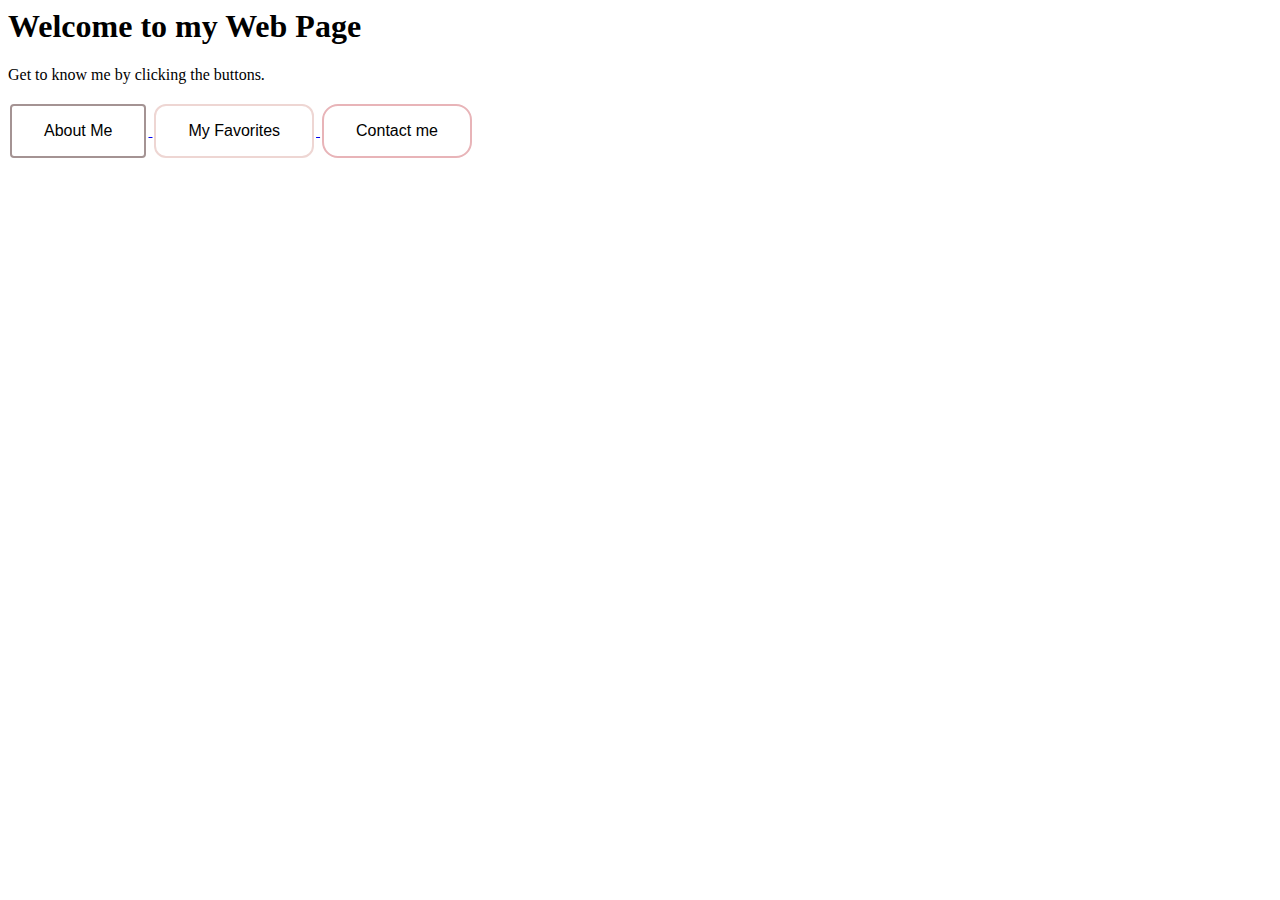
<file: Activity4.html>
<html>
<head>
<style>
.button {
  border: none;
  color: white;
  padding: 16px 32px;
  text-align: center;
  text-decoration: none;
  display: inline-block;
  font-size: 16px;
  margin: 4px 2px;
  transition-duration: 0.4s;
  cursor: pointer;
}

.button1 {
  background-color: white; 
  color: black; 
  border: 2px solid #A49393;
  border-radius: 4px;
}

.button1:hover {
  background-color: #A49393;
  color: white;
}

.button2 {
  background-color: white; 
  color: black; 
  border: 2px solid #EED6D3;
  border-radius: 12px;
}

.button2:hover {
  background-color: #EED6D3;
  color: black;
}
  .button3{
    background-color: white;
    color: black;
    border: 2px solid #E8B4B8;
    border-radius: 16px;
  }
  .button3:hover{
    background-color: #E8B4B8;
    color: white;
  }

</style>
</head>
<body>

<h1>Welcome to my Web Page</h1>

<p>Get to know me by clicking the buttons.</p>

<a href="index.html" target="_blank"><button class="button button1">About Me</button>
<a href="page1.html" target="_blank"><button class="button button2">My Favorites</button>
<a href="contact.html" target="_blank"><button class="button button3">Contact me</button>

</body>
</html>
</file>
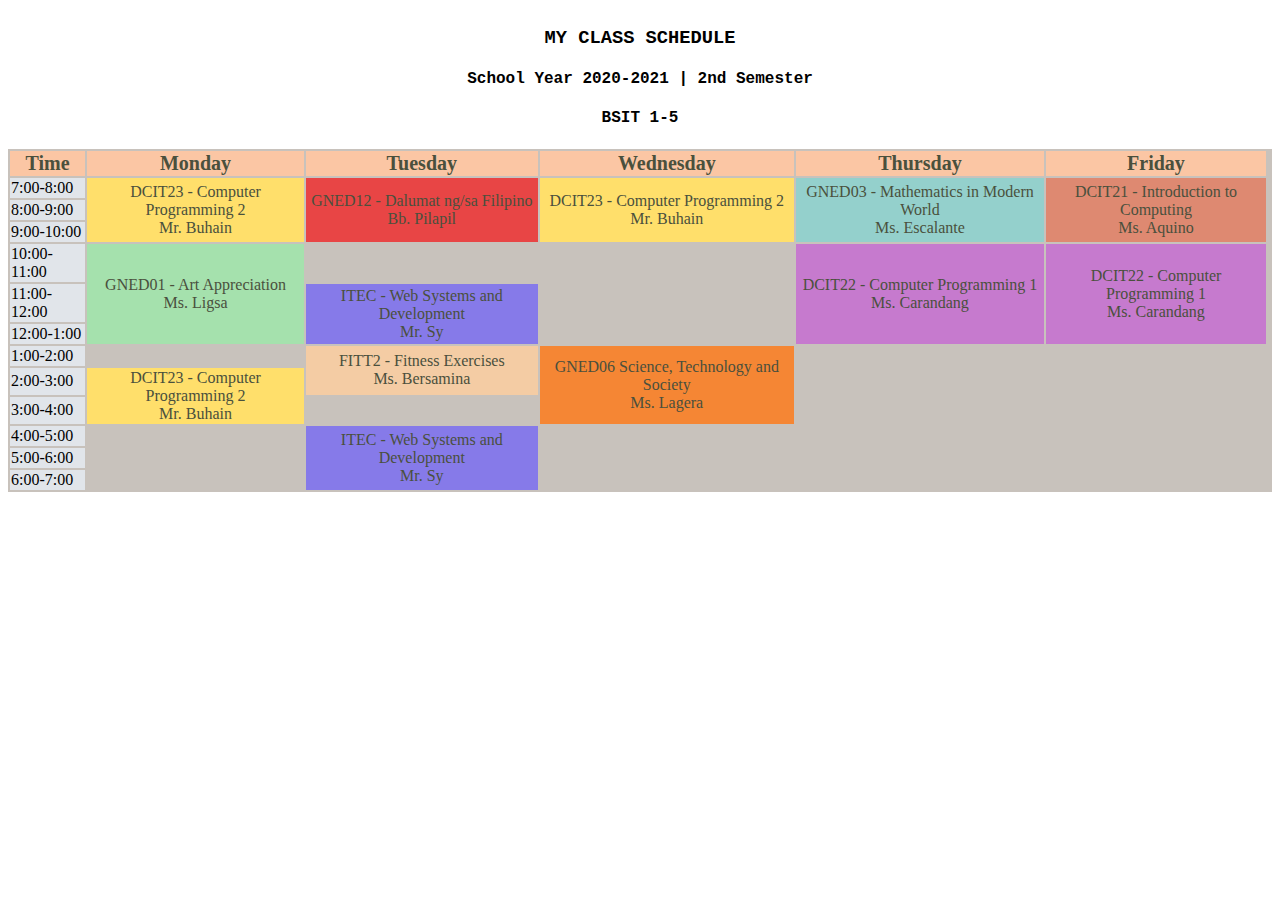
<file: activity5.html>
<html>
<head>
	<link rel="stylesheet" type="text/css" href="style.css" />
</head>
<body>
<table>
	<caption>
		<h3>MY CLASS SCHEDULE</h3>
		<h4>School Year 2020-2021 | 2nd Semester</h4>
		<h4>BSIT 1-5</h4>
	</caption>
  	<!--table body-->
	<tbody>
	<!--table column header-->
	<tr bgcolor="fbc6a4">
		<th>Time</th>
		<th>Monday</th>
		<th>Tuesday</th>
		<th>Wednesday</th>
		<th>Thursday</th>
		<th>Friday</th>
      </tr>
      <!--table row 1-->
	<tr>
		<td id="t1">7:00-8:00</td>
		<td id="dcit23" rowspan="3" align="center">DCIT23 - Computer Programming 2</br>Mr. Buhain</td>
		<td bgcolor="e84545" rowspan="3" align="center">GNED12 - Dalumat ng/sa Filipino</br>Bb. Pilapil</td>
		<td id="dcit23" rowspan="3" align="center">DCIT23 - Computer Programming 2</br>Mr. Buhain</td>
		<td bgcolor="94d0cc" rowspan="3" align="center">GNED03 - Mathematics in Modern World</br>Ms. Escalante</td>
		<td bgcolor="de8971" rowspan="3" align="center">DCIT21 - Introduction to Computing</br>Ms. Aquino</td>
	</tr>
      <!--table row 2-->
      <tr>
        <td id="t1">8:00-9:00</td>
      </tr>
     <!--table row 3-->
     <tr>
       <td id="t1">9:00-10:00</td>
     </tr>
     <!--table row 4-->
     <tr>
       <td id="t1">10:00-11:00</td>
       <td bgcolor="a5e1ad" rowspan="3" align="center">GNED01 - Art Appreciation</br>Ms. Ligsa</td>
       <td> </td>
       <td rowspan="3"> </td>
       <td id="dcit22" rowspan="3" align="center">DCIT22 - Computer Programming 1</br>Ms. Carandang</td>
	<td id="dcit22" rowspan="3" align="center">DCIT22 - Computer Programming 1</br>Ms. Carandang</td>
       <td rowspan="9"> </td>
     </tr>
     <!--table row 5-->
     <tr>
       <td id="t1">11:00-12:00</td>
       <td id="itec50"rowspan="2" align="center">ITEC - Web Systems and Development</br>Mr. Sy</td>
     </tr>
     <!--table row 6-->
       <td id="t1">12:00-1:00</td>
     </tr>
     <!--table row 7-->
       <td id="t1">1:00-2:00</td>
	   <td> </td>
       <td bgcolor="f4cca4" rowspan="2" align="center">FITT2 - Fitness Exercises<br/>Ms. Bersamina</td>
      <td bgcolor="f58634" rowspan="3" align="center">GNED06 Science, Technology and Society</br>Ms. Lagera</td>
      <td rowspan="6"> </td>
  </tr>
  <!--table row 8-->
  <tr>
    <td id="t1">2:00-3:00</td>
    <td id="dcit23" rowspan="2" align="center">DCIT23 - Computer Programming 2</br>Mr. Buhain</td>
    <td rowspan="2"> </td>
  </tr>
  <!--table row 9-->
  <tr>
    <td id="t1">3:00-4:00</td>
	<td> </td>
  </tr>
  <!--table row 10-->
  <tr>
    <td id="t1">4:00-5:00</td>
    <td rowspan="3"> </td>
    <td id="itec50" rowspan="3" align="center">ITEC - Web Systems and Development</br>Mr. Sy</td>
    <td rowspan="3"> </td>
  </tr>
  <!--table row 11-->
  <tr>
    <td id="t1">5:00-6:00</td>
  </tr>
  <!--table row 12-->
  <tr>
    <td id="t1">6:00-7:00</td>
  </tr>
  </tbody>
</table>
</body>
</html>
</file>
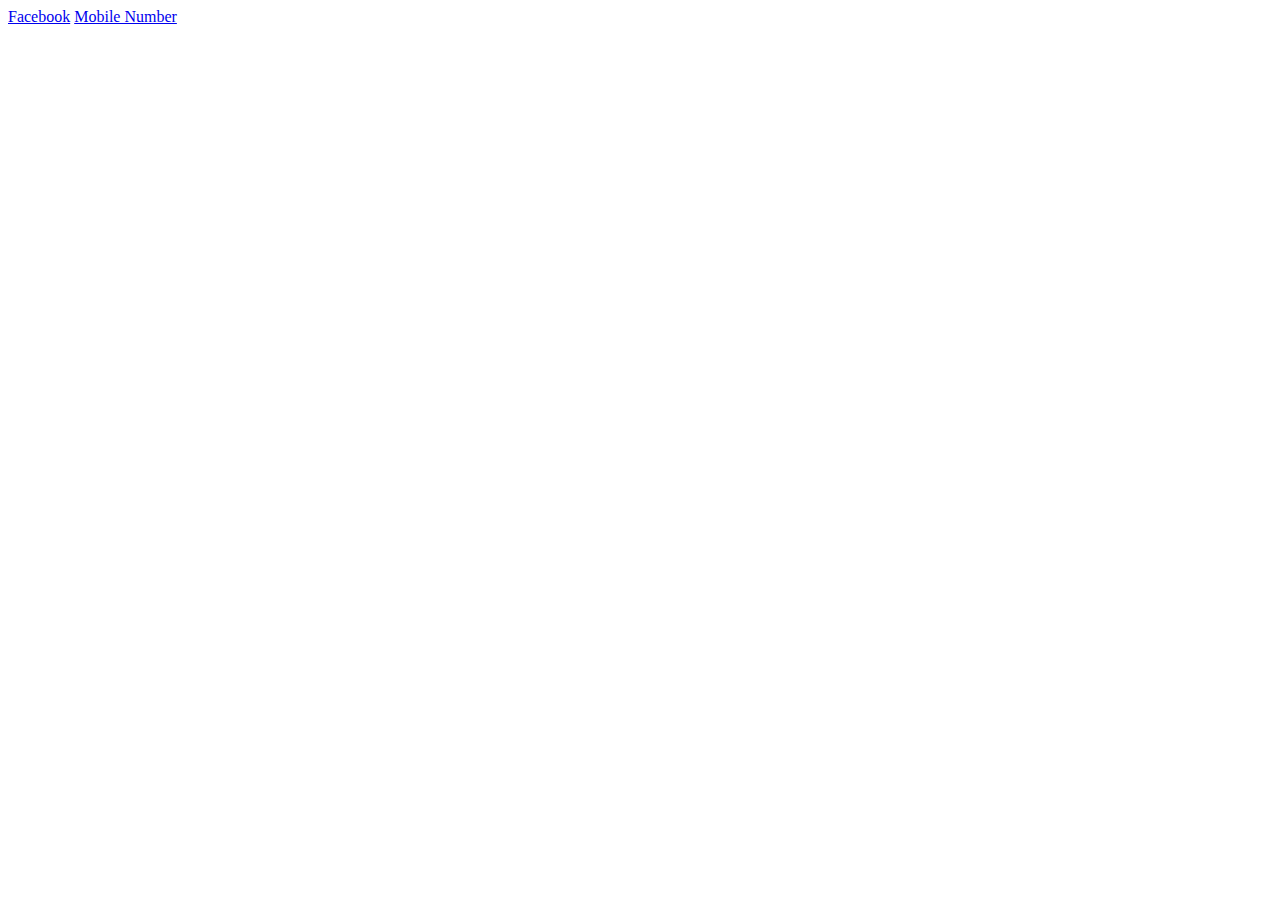
<file: contact.html>
<body>
         <a href="https://www.facebook.com/jemimaaayyy/">Facebook</a>
         <a href="https://www.instagram.com/jemimaaayyyy/>Instagram</a>
         <a href"tel: +639096381883>Mobile Number</a>
</body>
</file>
<file: style.css>
<style>
body {
  background-color: f9dfdc;
}
table {
  background-color: c8c2bc; 
  cellspacing: 2;
  cellpadding: 5;
  align: center;
}
caption {
  font-family: Courier New;
  font-weight: bold;
}
th {
  font-family: Franklin Gothic Demi; 
  font-size: 20px;
  color: 4a503d;
  font-style: bold;
}
td {
  font-family: Century Gothic;
  color: 4a503d;
}
#t1 {
  background-color: e1e5ea;
  font-family: Cambria;
  color: black;
}
#dcit23 {
  background-color: ffdf6b;
  font-family: Century Gothic;
  color: 4a503d;
}
#itec50 {
  background-color: 867ae9;
  font-family: Century Gothic;
  color: 4a503d;
}
#dcit22 {
  background-color: c67ace;
  font-family: Century Gothic;
  color: 4a503d;
}
</style>
</file>
